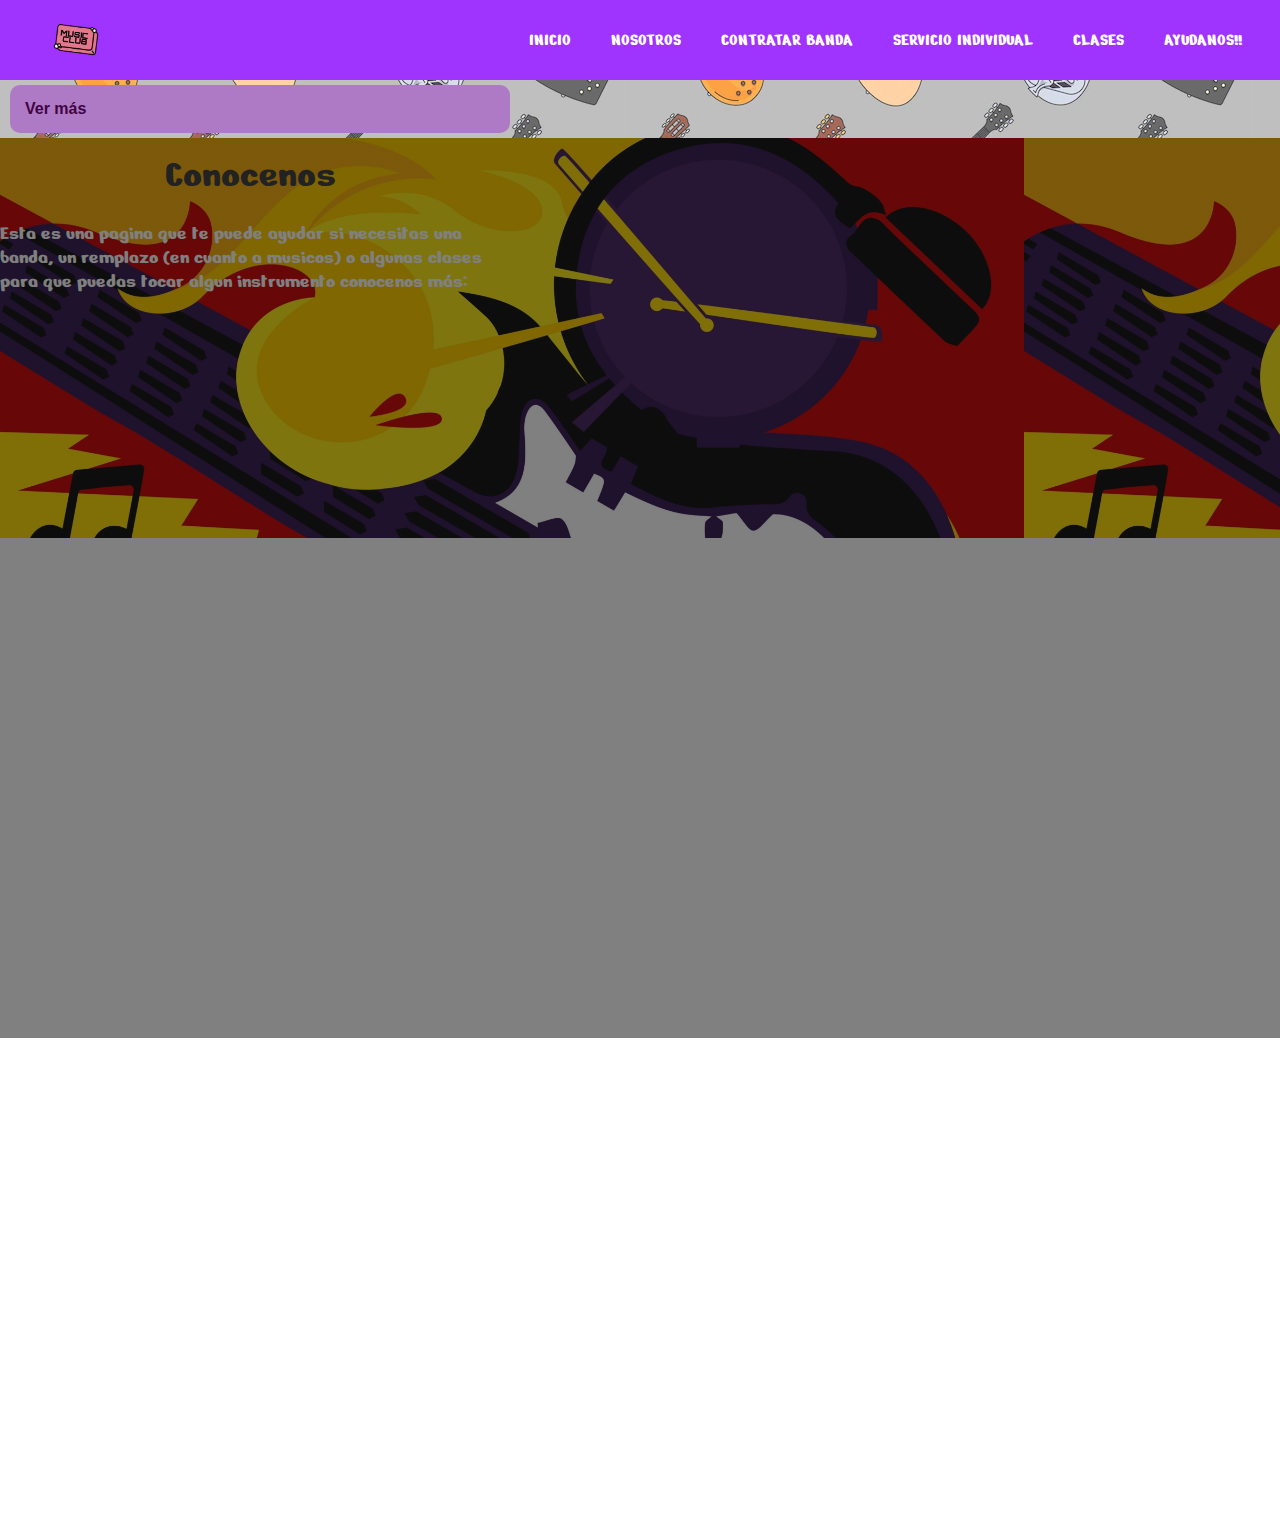
<file: index.html>
<!DOCTYPE html>
<html lang="en">
<head>
    <meta charset="UTF-8">
    <meta http-equiv="X-UA-Compatible" content="IE=edge">
    <meta name="viewport" content="width=device-width, initial-scale=1.0">
    <title>Music Club</title>
    <link rel = "stylesheet" href="estilos.css">
    <link href="https://cdnjs.cloudflare.com/ajax/libs/font-awesome/5.13.0/css/all.min.css" rel="stylesheet">
    <link href="https://fonts.googleapis.com/css2?family=Nerko+One&display=swap" rel="stylesheet">
    
</head>

<body>

    <nav>
        
        <input type="checkbox" id="check">
        <label for="check" class="checkbtn">
            <i class="fa fa-music" aria-hidden="true"></i>
        </label>
        <a href="#" class="enlace">
            <img src="image/logo.png" alt="" class="logo">
        </a>
        
        <ul>
            <li><a href="index.html">Inicio</a></li>
            <li><a href="Nosotros.html">Nosotros</a></li>
            <li><a href="Contratar.html">Contratar Banda</a></li>
            <li><a href="serind.html">servicio individual</a></li>
            <li><a href="clases.html">Clases</a></li>
            <li><a href="formulario.html">Ayudanos!!</a></li>
            
        </ul>
        
    </nav>
   
    <div>

        <a class="boton" href="https://www.facebook.com/profile.php?id=100088213280049" target="_blank"  >Ver más</a> 
        </div>
    <div class="container-portada">
        <div class="capa-gradient"></div>
        <div class="container-details">
            <div class="details">
                
                <h1> Conocenos</h1>
                <p>Esta es una pagina que te puede
                    ayudar si necesitas una banda, un 
                    remplazo (en cuanto a musicos) o algunas
                    clases para que puedas tocar algun instrumento
                conocenos más:</p>
             
            </div>
        </div>
        </div>
        <div class="rectangulo5" width="1000px" height="1000px"> </div>
        
   
</body>

</html>
</file>
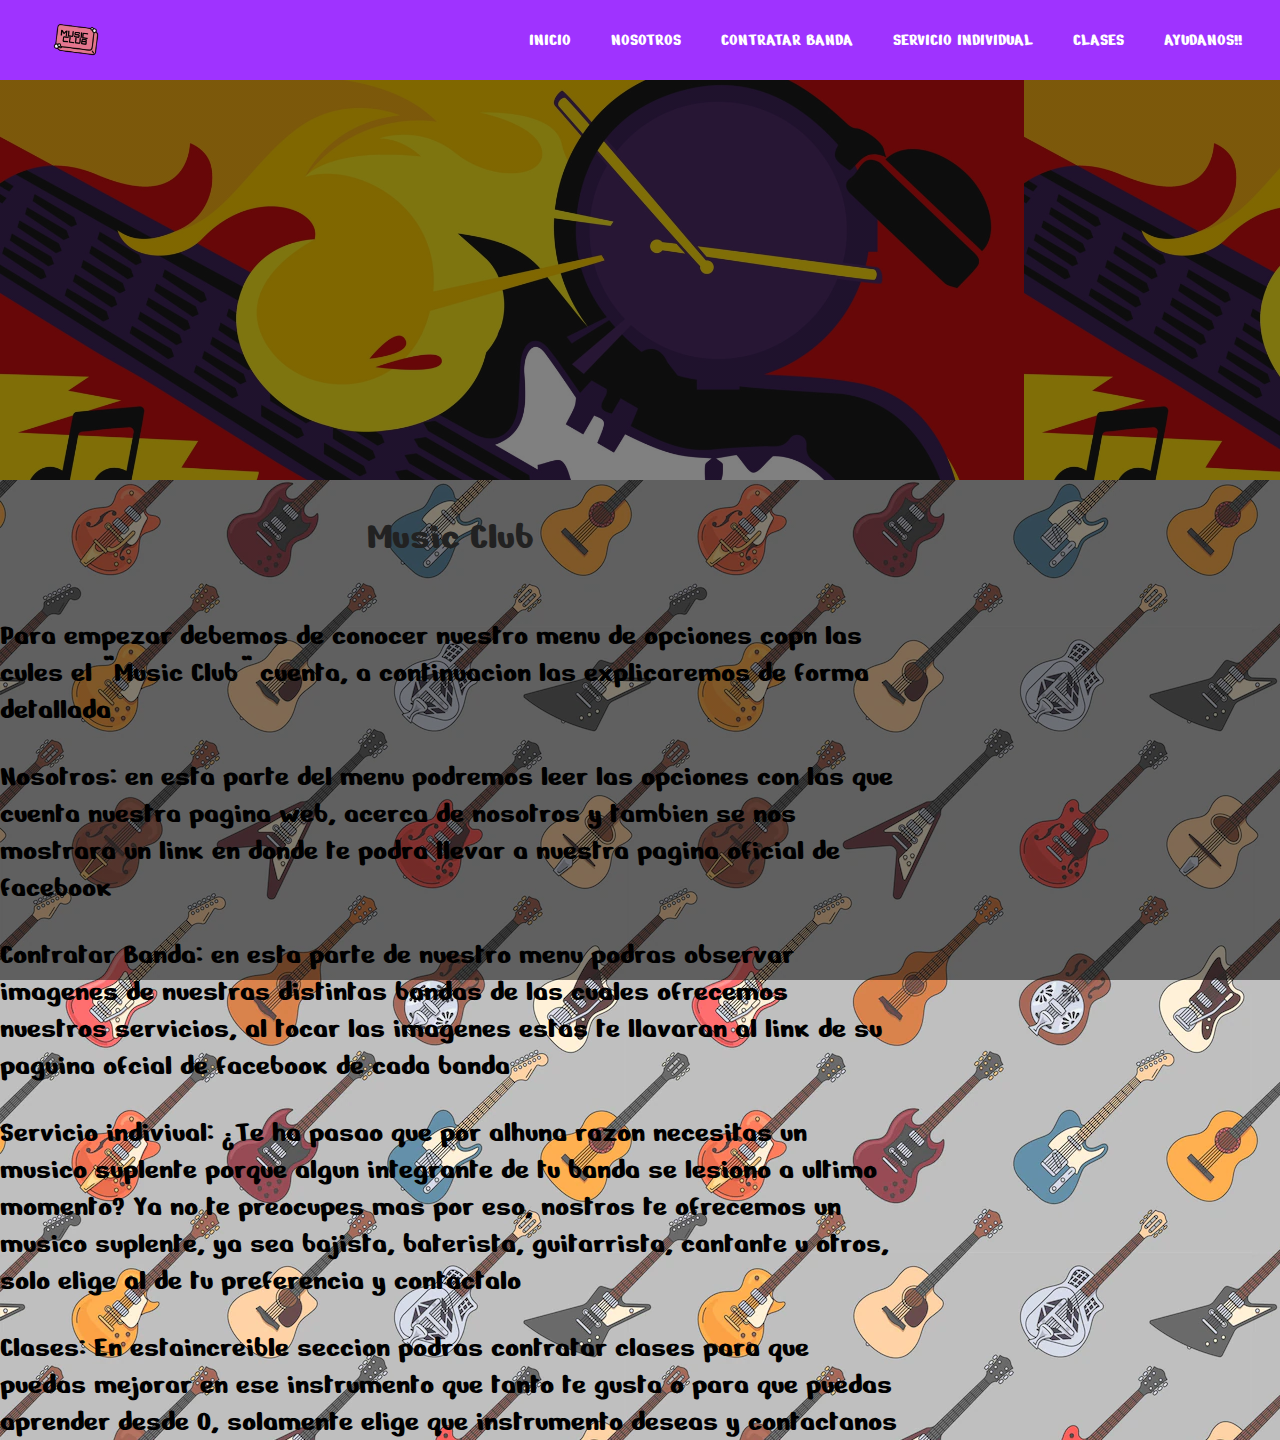
<file: Nosotros.html>
<!DOCTYPE html>
<html lang="en">
<head>
    <meta charset="UTF-8">
    <meta http-equiv="X-UA-Compatible" content="IE=edge">
    <meta name="viewport" content="width=device-width, initial-scale=1.0">
    <title>Music Club</title>
    <link rel = "stylesheet" href="estilos.css">
    <link href="https://cdnjs.cloudflare.com/ajax/libs/font-awesome/5.13.0/css/all.min.css" rel="stylesheet">
    <link href="https://fonts.googleapis.com/css2?family=Nerko+One&display=swap" rel="stylesheet">
</head>

<body>
    <nav>
        <input type="checkbox" id="check">
        <label for="check" class="checkbtn">
            <i class="fa fa-music" aria-hidden="true"></i>
        </label>
        <a href="#" class="enlace">
            <img src="image/logo.png" alt="" class="logo">
        </a>
        <ul>
            <li><a href="index.html">Inicio</a></li>
            <li><a href="Nosotros.html">Nosotros</a></li>
            <li><a href="Contratar.html">Contratar Banda</a></li>
            <li><a href="serind.html">servicio individual</a></li>
            <li><a href="clases.html">Clases</a></li>
            <li><a href="formulario.html">Ayudanos!!</a></li>
        </ul>
    </nav>
<div class="container-portada">
    <div class="capa-gradient"></div>
    <div class="container-details">
        <div class="details">
        </div>
    </div>
    </div>
</body>

    <main>
        <article>
            
            
            <h1>
                
                Music Club  </h1>
            <hr>


            <p>
                Para empezar debemos de conocer nuestro menu de opciones
                copn las cules el "Music Club" cuenta, a continuacion 
                las explicaremos de forma detallada</p>
            <p>Nosotros: en esta parte del menu podremos leer las opciones
                con las que cuenta nuestra pagina web, acerca de nosotros y tambien
                se nos mostrara un link en donde te podra llevar a nuestra pagina oficial
                de facebook</p>
            <p>Contratar Banda: en esta parte de nuestro menu podras observar
                imagenes de nuestras distintas bandas de las cuales ofrecemos
                nuestros servicios, al tocar las imagenes estas te llavaran al
                link de su paguina ofcial de facebook de cada banda</p>
            <p>Servicio indiviual: ¿Te ha pasao que por alhuna razon necesitas un musico
                suplente porque algun integrante de tu banda se lesiono a ultimo momento?
                Ya no te preocupes mas por eso, nostros te ofrecemos un musico suplente,
                ya sea bajista, baterista, guitarrista, cantante u otros, solo elige al de
                tu preferencia y contactalo</p>
            <p>Clases: En estaincreible seccion podras contratar clases para que puedas
                mejorar en ese instrumento que tanto te gusta o para que puedas aprender 
                desde 0, solamente elige que instrumento deseas y contactanos</p>    
        </article>
    </main>

</html>
</file>
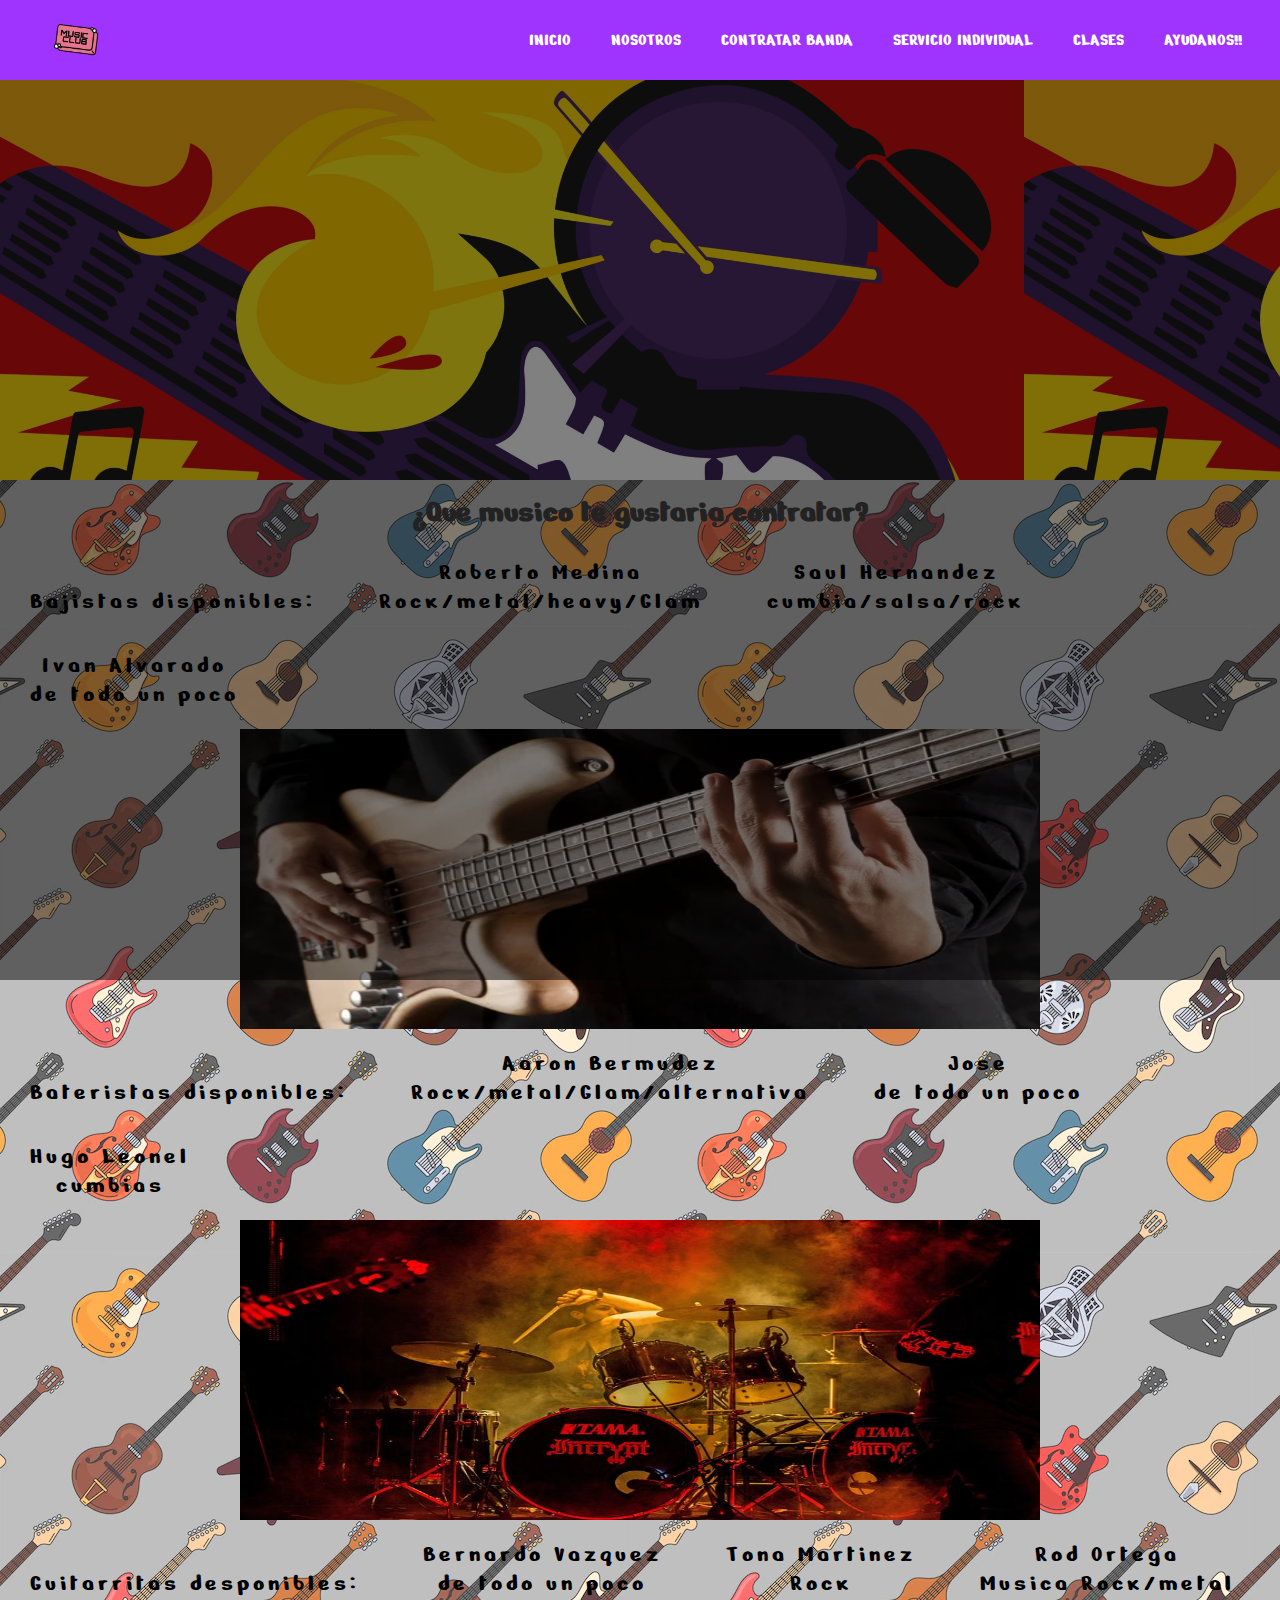
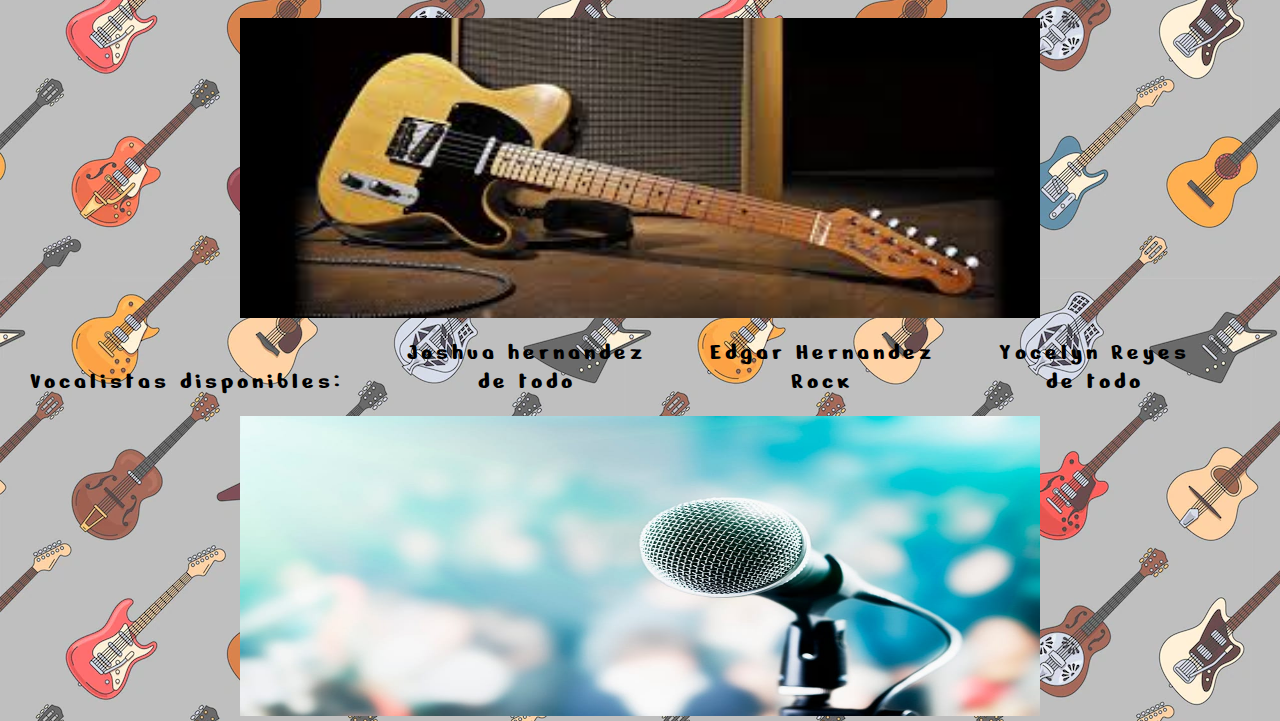
<file: serind.html>
<!DOCTYPE html>
<html lang="en">
<head>
    <meta charset="UTF-8">
    <meta http-equiv="X-UA-Compatible" content="IE=edge">
    <meta name="viewport" content="width=device-width, initial-scale=1.0">
    <title>Music Club</title>
    <link rel = "stylesheet" href="estilos.css">
    <link href="https://cdnjs.cloudflare.com/ajax/libs/font-awesome/5.13.0/css/all.min.css" rel="stylesheet">
    <link href="https://fonts.googleapis.com/css2?family=Nerko+One&display=swap" rel="stylesheet">
</head>


<body>
    <nav>
        <input type="checkbox" id="check">
        <label for="check" class="checkbtn">
            <i class="fa fa-music" aria-hidden="true"></i>
        </label>
        <a href="#" class="enlace">
            <img src="image/logo.png" alt="" class="logo">
        </a>
        <ul>
            <li><a href="index.html">Inicio</a></li>
            <li><a href="Nosotros.html">Nosotros</a></li>
            <li><a href="Contratar.html">Contratar Banda</a></li>
            <li><a href="serind.html">servicio individual</a></li>
            <li><a href="clases.html">Clases</a></li>
            <li><a href="formulario.html">Ayudanos!!</a></li>
        </ul>
    </nav>
<div class="container-portada">
    <div class="capa-gradient"></div>
    <div class="container-details">
        <div class="details">
        </div>
    </div>
    </div>
    
    <h1>
            
        ¿Que musico te gustaria contratar? 
    
    
    </h1>
    
     <div>   
    <a  href="#" class="btn-neon">
            <span id="span1"></span>
            <span id="span2"></span>
            <spam id="span3"></spam>
            <span id="span4"></span>
           <center> Bajistas disponibles: </center> 
        </a>
       
        <a  href="https://www.facebook.com/profile.php?id=100004054873872&mibextid=ZbWKwL" class="btn-neon2">
            <span id="span5"></span>
            <span id="span6"></span>
            <spam id="span7"></spam>
            <span id="span8"></span>
           <center> Roberto Medina </center>
           <center> Rock/metal/heavy/Glam</center>  
        </a>
      
            <a  href="https://www.facebook.com/chato.hernandez.5876?mibextid=ZbWKwL" class="btn-neon3">
                <span id="span9"></span>
                <span id="span10"></span>
                <spam id="span11"></spam>
                <span id="span12"></span>
               <center> Saul Hernandez </center> 
               <center> cumbia/salsa/rock </center> 
            </a>
           
                <a  href="https://www.facebook.com/ivan.alvaradomedina?mibextid=ZbWKwL" class="btn-neon4">
                    <span id="span13"></span>
                    <span id="span14"></span>
                    <spam id="span15"></spam>
                    <span id="span16"></span>
                   <center> Ivan Alvarado </center> 
                   <center> de todo un poco </center> 
                </a>
                <center><img class = "imagebaj" src="image/bajo.jpg" width="800" height="300"> </center>
            </div>
            
            <div>   
                <a  href="#" class="btn-neon5">
                        <span id="span61"></span>
                        <span id="span62"></span>
                        <spam id="span63"></spam>
                        <span id="span64"></span>
                       <center> Bateristas disponibles: </center> 
                    </a>
                   
                    <a  href="https://www.facebook.com/aaron.bermudez.587606?mibextid=ZbWKwL" class="btn-neon6">
                        <span id="span71"></span>
                        <span id="span72"></span>
                        <spam id="span73"></spam>
                        <span id="span74"></span>
                       <center> Aaron Bermudez </center> 
                       <center> Rock/metal/Glam/alternativa </center> 
                    </a>
                  
                        <a  href="https://www.facebook.com/el.josue.perrin?mibextid=ZbWKwLL" class="btn-neon7">
                            <span id="span81"></span>
                            <span id="span82"></span>
                            <spam id="span83"></spam>
                            <span id="span84"></span>
                           <center> Jose </center> 
                           <center> de todo un poco </center> 
                        </a>
                       
                            <a  href="https://www.facebook.com/hugo.l.noriega?mibextid=ZbWKwL" class="btn-neon8">
                                <span id="span91"></span>
                                <span id="span92"></span>
                                <spam id="span93"></spam>
                                <span id="span94"></span>
                               <center> Hugo Leonel </center> 
                               <center> cumbias </center> 
                            </a>
                            <center><img class = "imagebaj" src="image/bateria.jpg" width="800" height="300"> </center>
                        </div>

                        <div>   
                            <a  href="#" class="btn-neon9">
                                    <span id="span111"></span>
                                    <span id="span112"></span>
                                    <spam id="span113"></spam>
                                    <span id="span114"></span>
                                   <center> Guitarritas desponibles: </center> 
                                </a>
                               
                                <a  href="https://www.facebook.com/berny.xd.1?mibextid=ZbWKwL" class="btn-neon10">
                                    <span id="span121"></span>
                                    <span id="span122"></span>
                                    <spam id="span123"></spam>
                                    <span id="span124"></span>
                                   <center> Bernardo Vazquez </center>
                                   <center> de todo un poco </center>  
                                </a>
                              
                                    <a  href="https://www.facebook.com/tonamartnez?mibextid=ZbWKwL" class="btn-neon11">
                                        <span id="span131"></span>
                                        <span id="span132"></span>
                                        <spam id="span133"></spam>
                                        <span id="span134"></span>
                                       <center> Tona Martinez</center> 
                                       <center> Rock</center> 
                                    </a>
                                   
                                        <a  href="https://www.facebook.com/rod.ortega.1000?mibextid=ZbWKwL" class="btn-neon12">
                                            <span id="span141"></span>
                                            <span id="span142"></span>
                                            <spam id="span143"></spam>
                                            <span id="span144"></span>
                                           <center> Rod Ortega </center> 
                                           <center> Musica Rock/metal</center> 
                                        </a>
                                        <center><img class = "imagebaj" src="image/guitarra.jpg" width="800" height="300"> </center>
                                    </div>
                                    <div>   
                                        <a  href="#" class="btn-neon15">
                                                <span id="span222"></span>
                                                <span id="span223"></span>
                                                <spam id="span224"></spam>
                                                <span id="span225"></span>
                                               <center> Vocalistas disponibles: </center> 
                                            </a>
                                           
                                            <a  href="https://www.facebook.com/joshualeher?mibextid=ZbWKwL" class="btn-neon15">
                                                <span id="span222"></span>
                                                <span id="span223"></span>
                                                <spam id="span224"></spam>
                                                <span id="span225"></span>
                                               <center> Joshua hernandez </center> 
                                               <center> de todo </center> 
                                            </a>
                                          
                                                <a  href="https://www.facebook.com/profile.php?id=100018556824371&mibextid=ZbWKwL" class="btn-neon15">
                                                    <span id="span222"></span>
                                                    <span id="span223"></span>
                                                    <spam id="span224"></spam>
                                                    <span id="span225"></span>
                                                   <center> Edgar Hernandez</center>
                                                   <center> Rock </center>  
                                                </a>
                                               
                                                    <a  href="https://www.facebook.com/yoce.reyes.1?mibextid=ZbWKwL" class="btn-neon15">
                                                        <span id="span222"></span>
                                                        <span id="span223"></span>
                                                        <spam id="span224"></spam>
                                                        <span id="span225"></span>
                                                       <center> Yocelyn Reyes </center> 
                                                       <center> de todo </center> 
                                                    </a>
                                                    <center><img class = "imagebaj" src="image/micro.jpg" width="800" height="300"> </center>
                                                </div>
                

</body>
</html>
</file>
<file: estilos.css>
*{
    padding: 0;
    margin: 0;
    text-decoration: none;
    list-style: none;
    box-sizing: border-box;
    font-family:'Nerko One', sans-serif;
}

body{
    background-image: url("image/fondo.webp");
    background-repeat: cover;
}
nav{
    background: #9F33FF;
    height: 80px;
    width: 100%;
}
.enlace{
    position: absolute;
    padding: 20px 50px;
}
.logo{
    height: 40px;
}
nav ul{
    float: right;
    margin-right: 20px;
}
nav ul li{
    display: inline-block;
    line-height: 80px;
    margin: 0 5px;
}
nav ul li a{
    color: #fff;
    font-size: 18px;
    padding: 7px 13px;
    border-radius: 3px;
    text-transform: uppercase;
}
li a.active, li a:hover{
    background: #AF7AC5;
    transition: .5s;
}
.checkbtn{
    font-size: 30px;
    color: #fff;
    float: right;
    line-height: 80px;
    margin-right: 40px;
    cursor: pointer;
    display: none;
}
#check{
    display: none;
}
section{
    background: url(fondo.jpg) no-repeat;
    background-size: cover;
    background-position: center center;
    height: calc(100vh - 80px);
}

@media (max-width: 952px){
    .enlace{
        padding-left: 20px;
    }
    nav ul li a{
        font-size: 16px;
    }
}

@media (max-width: 858px){
    .checkbtn{
        display: block;
    }
    ul{
        position: fixed;
        width: 100%;
        height: 100vh;
        background: #3F0444
        ;
        top: 80px;
        left: -100%;
        text-align: center;
        transition: all .5s;
    }
    nav ul li{
        display: block;
        margin: 50px 0;
        line-height: 30px;
    }
    nav ul li a{
        font-size: 20px;
    }
    li a:hover, li a.active{
        background: none;
        color: #7FB3D5;
    }
    #check:checked ~ ul{
        left:0;
    }
 
}
   
   .container-portada {
    width: 100%;
    height: 400px;
    background-image: url(image/banner.webp);
    background-size: 80%;
    animation: movimiento 10s infinite linear alternate;
    }
    @keyframes movimiento {
        from { 
            background-position: botton letf;
        }to {
            background-position: top right;
        }
    }
    .capa-gradient {
        width: 100%;
        height: 100%;
        position: absolute;
        background: -webkit-linear-gradient(left, black);
        opacity: 0.5;
    }
.container-details {
    width: 100%;
    max-width: 1200px;
    
}

.details {
    width: 100%;
    max-width: 500px;
    top:20px;
    left: 10px;
    color:white;
}
.details h1{
    font-size: 40px;
    font-weight: 100;
}
.details p{
margin-top: 10px;
font-size: 20px;
}
.details button{
    padding: 10 px 20 px;
    font-size: 16 px;
    background: none;
    border: 1px solid white;
    color: white;
    margin-top: 20px;
    transition:background 300ms;
    cursor: pointer;


}
.details button:hover{
    background: white;
    color: black;
}

main {
    width: 100%;
    max-width: 1200px;
}
article{
    width: 100%;
    max-width: 900px;
    margin-top: 20px;

}
article h1{
    font-size: 40px;
    font-weight: 100;
}
article hr{
    max-width: 500px;
    height: 4px;
    border-style: none;
    background: -webkit-linear-gradient(letf, black, red);
    margin-top: 10px;

}
article p{
    font-size: 30px;
    margin-top: 30px;
}
.boton{
    display: block;
    width: 500px;
    font-family: Arial, Helvetica, sans-serif;
    font-weight: 700;
    background-color: #AF7AC5;
    border-radius: 10px;
    padding: 15px 15px;
    margin: 5px 10px;
    color:#3F0444;
    text-decoration: none;

}
.boton:hover{
    background-color: transparent;
    border: 2px solid rgb(127, 206, 255);
    color: rgb(127, 206, 255);
}
.R {
    width: 100%;
    height: 190px;
    background-image: url(image/R.jpg);
    background-size: 30%;
    
   
}
.G {
    width: 100%;
    height: 250px;
    background-image: url(image/G.jpg);
    background-size: 35%;
    
   
}
.S{
    width: 100%;
    height: 260px;
    background-image: url(image/Br.jpg);
    background-size: 30%;
     
}
.rectangulo {
    width: 1600px;
    height: 5px;
    background: #3F0444;
}
.rectangulo2 {
    width: 1600px;
    height: 5px;
    background: #3F0444;
}
.SIX{
    width: 100%;
    height: 250px;
    background-image: url(image/te.jpg);
    background-size: 30%;
}
.rectangulo3 {
    width: 1600px;
    height: 5px;
    background: #3F0444;
}
.pi {
    width: 100%;
    height: 250px;
    background-image: url(image/la.jpg);
    background-size: 30%;
}
.rectangulo4 {
    width: 1600px;
    height: 5px;
    background: #3F0444;
}
.rectangulo5 {
    width: 1600px;
    height: 1000px;
    background: white;
}
.btn-neon {
    position: relative;
    display: inline-block;
    padding: 15px 30px;
    color: black;
    letter-spacing: 4px;
    font-size: 24px;
    text-decoration: none;
    overflow: hidden;
    transition: 0.2s;
}
.btn-neon:hover{
    background: #a945c7;
    box-shadow: 0 0 10px #a945c7, 0 0 40px #a945c7, 0 0 80px #a945c7;
    transition-delay: 1s;
}
.btn-neon span{
    position: absolute;
    display: block;
}
#span1{
    top: 0;
    left: -100%;
    width: 100%;
    height: 2px;
    background: linear-gradient(90deg, transparent, #a945c7);
}
.btn-neon:hover #span1 {
    left: 100%;
    transition: 1s;
}
#span3{
    bottom: 0;
    right: -100%;
    width: 100%;
    height: 2px;
    background: linear-gradient(270deg, transparent, #a945c7);
}
.btn-neon:hover #span3 {
    right: 100%;
    transition: 1s;
    transition-delay: 0.5s;
}
#span2{
    top: -100%;
    right: 0;
    width: 2px;
    height: 100%;
    background: linear-gradient(180deg, transparent, #a945c7);
}
.btn-neon:hover #span2 {
    top: 100%;
    transition: 1s;
    transition-delay: 0.25s;
}
#span4{
    bottom: -100%;
    left: 0;
    width: 2px;
    height: 100%;
    background: linear-gradient(360deg, transparent, #a945c7);
}
.btn-neon:hover #span4 {
    bottom: 100%;
    transition: 1s;
    transition-delay: 0.75s;
}


.btn-neon2 {
    position: relative;
    display: inline-block;
    padding: 15px 30px;
    color: black;
    letter-spacing: 4px;
    font-size: 24px;
    text-decoration: none;
    overflow: hidden;
    transition: 0.2s;
}
.btn-neon2:hover{
    background: #a945c7;
    box-shadow: 0 0 10px #a945c7, 0 0 40px #a945c7, 0 0 80px #a945c7;
    transition-delay: 1s;
}
.btn-neon2 span{
    position: absolute;
    display: block;
}
#span5{
    top: 0;
    left: -100%;
    width: 100%;
    height: 2px;
    background: linear-gradient(90deg, transparent, #a945c7);
}
.btn-neon2:hover #span5 {
    left: 100%;
    transition: 1s;
}
#span7{
    bottom: 0;
    right: -100%;
    width: 100%;
    height: 2px;
    background: linear-gradient(270deg, transparent, #a945c7);
}
.btn-neon2:hover #span7 {
    right: 100%;
    transition: 1s;
    transition-delay: 0.5s;
}
#span6{
    top: -100%;
    right: 0;
    width: 2px;
    height: 100%;
    background: linear-gradient(180deg, transparent, #a945c7);
}
.btn-neon2:hover #span6 {
    top: 100%;
    transition: 1s;
    transition-delay: 0.25s;
}
#span8{
    bottom: -100%;
    left: 0;
    width: 2px;
    height: 100%;
    background: linear-gradient(360deg, transparent, #a945c7);
}
.btn-neon2:hover #span8 {
    bottom: 100%;
    transition: 1s;
    transition-delay: 0.75s;
}


.btn-neon3 {
    position: relative;
    display: inline-block;
    padding: 15px 30px;
    color: black;
    letter-spacing: 4px;
    font-size: 24px;
    text-decoration: none;
    overflow: hidden;
    transition: 0.2s;
}
.btn-neon3:hover{
    background: #a945c7;
    box-shadow: 0 0 10px #a945c7, 0 0 40px #a945c7, 0 0 80px #a945c7;
    transition-delay: 1s;
}
.btn-neon3 span{
    position: absolute;
    display: block;
}
#span9{
    top: 0;
    left: -100%;
    width: 100%;
    height: 2px;
    background: linear-gradient(90deg, transparent, #a945c7);
}
.btn-neon3:hover #span9 {
    left: 100%;
    transition: 1s;
}
#span11{
    bottom: 0;
    right: -100%;
    width: 100%;
    height: 2px;
    background: linear-gradient(270deg, transparent, #a945c7);
}
.btn-neon3:hover #span11 {
    right: 100%;
    transition: 1s;
    transition-delay: 0.5s;
}
#span10{
    top: -100%;
    right: 0;
    width: 2px;
    height: 100%;
    background: linear-gradient(180deg, transparent, #a945c7);
}
.btn-neon3:hover #span10 {
    top: 100%;
    transition: 1s;
    transition-delay: 0.25s;
}
#span12{
    bottom: -100%;
    left: 0;
    width: 2px;
    height: 100%;
    background: linear-gradient(360deg, transparent, #a945c7);
}
.btn-neon3:hover #span12 {
    bottom: 100%;
    transition: 1s;
    transition-delay: 0.75s;
}


.btn-neon4 {
    position: relative;
    display: inline-block;
    padding: 15px 30px;
    color: black;
    letter-spacing: 4px;
    font-size: 24px;
    text-decoration: none;
    overflow: hidden;
    transition: 0.2s;
}
.btn-neon4:hover{
    background: #a945c7;
    box-shadow: 0 0 10px #a945c7, 0 0 40px #a945c7, 0 0 80px #a945c7;
    transition-delay: 1s;
}
.btn-neon4 span{
    position: absolute;
    display: block;
}
#span13{
    top: 0;
    left: -100%;
    width: 100%;
    height: 2px;
    background: linear-gradient(90deg, transparent, #a945c7);
}
.btn-neon4:hover #span13 {
    left: 100%;
    transition: 1s;
}
#span15{
    bottom: 0;
    right: -100%;
    width: 100%;
    height: 2px;
    background: linear-gradient(270deg, transparent, #a945c7);
}
.btn-neon4:hover #span15 {
    right: 100%;
    transition: 1s;
    transition-delay: 0.5s;
}
#span15{
    top: -100%;
    right: 0;
    width: 2px;
    height: 100%;
    background: linear-gradient(180deg, transparent, #a945c7);
}
.btn-neon4:hover #span15 {
    top: 100%;
    transition: 1s;
    transition-delay: 0.25s;
}
#span16{
    bottom: -100%;
    left: 0;
    width: 2px;
    height: 100%;
    background: linear-gradient(360deg, transparent, #a945c7);
}
.btn-neon4:hover #span16 {
    bottom: 100%;
    transition: 1s;
    transition-delay: 0.75s;
}


.btn-neon5 {
    position: relative;
    display: inline-block;
    padding: 15px 30px;
    color: black;
    letter-spacing: 4px;
    font-size: 24px;
    text-decoration: none;
    overflow: hidden;
    transition: 0.2s;
}
.btn-neon5:hover{
    background: #247eb9;
    box-shadow: 0 0 10px #247eb9, 0 0 40px #247eb9, 0 0 80px #247eb9;
    transition-delay: 1s;
}
.btn-neon5 span{
    position: absolute;
    display: block;
}
#span61{
    top: 0;
    left: -100%;
    width: 100%;
    height: 2px;
    background: linear-gradient(90deg, transparent, #247eb9);
}
.btn-neon5:hover #span61 {
    left: 100%;
    transition: 1s;
}
#span63{
    bottom: 0;
    right: -100%;
    width: 100%;
    height: 2px;
    background: linear-gradient(270deg, transparent, #247eb9);
}
.btn-neon5:hover #span63 {
    right: 100%;
    transition: 1s;
    transition-delay: 0.5s;
}
#span62{
    top: -100%;
    right: 0;
    width: 2px;
    height: 100%;
    background: linear-gradient(180deg, transparent, #247eb9);
}
.btn-neon5:hover #span62 {
    top: 100%;
    transition: 1s;
    transition-delay: 0.25s;
}
#span64{
    bottom: -100%;
    left: 0;
    width: 2px;
    height: 100%;
    background: linear-gradient(360deg, transparent, #247eb9);
}
.btn-neon5:hover #span64 {
    bottom: 100%;
    transition: 1s;
    transition-delay: 0.75s;
}

.btn-neon6 {
    position: relative;
    display: inline-block;
    padding: 15px 30px;
    color: black;
    letter-spacing: 4px;
    font-size: 24px;
    text-decoration: none;
    overflow: hidden;
    transition: 0.2s;
}
.btn-neon6:hover{
    background: #247eb9;
    box-shadow: 0 0 10px #247eb9, 0 0 40px #247eb9, 0 0 80px #247eb9;
    transition-delay: 1s;
}
.btn-neon6 span{
    position: absolute;
    display: block;
}
#span71{
    top: 0;
    left: -100%;
    width: 100%;
    height: 2px;
    background: linear-gradient(90deg, transparent, #247eb9);
}
.btn-neon6:hover #span71 {
    left: 100%;
    transition: 1s;
}
#span73{
    bottom: 0;
    right: -100%;
    width: 100%;
    height: 2px;
    background: linear-gradient(270deg, transparent, #247eb9);
}
.btn-neon6:hover #span73 {
    right: 100%;
    transition: 1s;
    transition-delay: 0.5s;
}
#span72{
    top: -100%;
    right: 0;
    width: 2px;
    height: 100%;
    background: linear-gradient(180deg, transparent, #247eb9);
}
.btn-neon6:hover #span72 {
    top: 100%;
    transition: 1s;
    transition-delay: 0.25s;
}
#span74{
    bottom: -100%;
    left: 0;
    width: 2px;
    height: 100%;
    background: linear-gradient(360deg, transparent, #247eb9);
}
.btn-neon6:hover #span74 {
    bottom: 100%;
    transition: 1s;
    transition-delay: 0.75s;
}

.btn-neon7 {
    position: relative;
    display: inline-block;
    padding: 15px 30px;
    color: black;
    letter-spacing: 4px;
    font-size: 24px;
    text-decoration: none;
    overflow: hidden;
    transition: 0.2s;
}
.btn-neon7:hover{
    background: #247eb9;
    box-shadow: 0 0 10px #247eb9, 0 0 40px #247eb9, 0 0 80px #247eb9;
    transition-delay: 1s;
}
.btn-neon7 span{
    position: absolute;
    display: block;
}
#span81{
    top: 0;
    left: -100%;
    width: 100%;
    height: 2px;
    background: linear-gradient(90deg, transparent, #247eb9);
}
.btn-neon7:hover #span81 {
    left: 100%;
    transition: 1s;
}
#span83{
    bottom: 0;
    right: -100%;
    width: 100%;
    height: 2px;
    background: linear-gradient(270deg, transparent, #247eb9);
}
.btn-neon7:hover #span83 {
    right: 100%;
    transition: 1s;
    transition-delay: 0.5s;
}
#span82{
    top: -100%;
    right: 0;
    width: 2px;
    height: 100%;
    background: linear-gradient(180deg, transparent, #247eb9);
}
.btn-neon7:hover #span82 {
    top: 100%;
    transition: 1s;
    transition-delay: 0.25s;
}
#span84{
    bottom: -100%;
    left: 0;
    width: 2px;
    height: 100%;
    background: linear-gradient(360deg, transparent, #247eb9);
}
.btn-neon7:hover #span84 {
    bottom: 100%;
    transition: 1s;
    transition-delay: 0.75s;
}


.btn-neon8 {
    position: relative;
    display: inline-block;
    padding: 15px 30px;
    color: black;
    letter-spacing: 4px;
    font-size: 24px;
    text-decoration: none;
    overflow: hidden;
    transition: 0.2s;
}
.btn-neon8:hover{
    background: #247eb9;
    box-shadow: 0 0 10px #247eb9, 0 0 40px #247eb9, 0 0 80px #247eb9;
    transition-delay: 1s;
}
.btn-neon8 span{
    position: absolute;
    display: block;
}
#span91{
    top: 0;
    left: -100%;
    width: 100%;
    height: 2px;
    background: linear-gradient(90deg, transparent, #247eb9);
}
.btn-neon8:hover #span91 {
    left: 100%;
    transition: 1s;
}
#span93{
    bottom: 0;
    right: -100%;
    width: 100%;
    height: 2px;
    background: linear-gradient(270deg, transparent, #247eb9);
}
.btn-neon8:hover #span93 {
    right: 100%;
    transition: 1s;
    transition-delay: 0.5s;
}
#span92{
    top: -100%;
    right: 0;
    width: 2px;
    height: 100%;
    background: linear-gradient(180deg, transparent, #247eb9);
}
.btn-neon8:hover #span92 {
    top: 100%;
    transition: 1s;
    transition-delay: 0.25s;
}
#span94{
    bottom: -100%;
    left: 0;
    width: 2px;
    height: 100%;
    background: linear-gradient(360deg, transparent, #247eb9);
}
.btn-neon8:hover #span94 {
    bottom: 100%;
    transition: 1s;
    transition-delay: 0.75s;
}

.btn-neon9 {
    position: relative;
    display: inline-block;
    padding: 15px 30px;
    color: black;
    letter-spacing: 4px;
    font-size: 24px;
    text-decoration: none;
    overflow: hidden;
    transition: 0.2s;
}
.btn-neon9:hover{
    background: #199662b6;
    box-shadow: 0 0 10px #199662b6, 0 0 40px #199662b6, 0 0 80px #199662b6;
    transition-delay: 1s;
}
.btn-neon9 span{
    position: absolute;
    display: block;
}
#span111{
    top: 0;
    left: -100%;
    width: 100%;
    height: 2px;
    background: linear-gradient(90deg, transparent, #199662b6);
}
.btn-neon9:hover #span111 {
    left: 100%;
    transition: 1s;
}
#span113{
    bottom: 0;
    right: -100%;
    width: 100%;
    height: 2px;
    background: linear-gradient(270deg, transparent, #199662b6);
}
.btn-neon9:hover #span113 {
    right: 100%;
    transition: 1s;
    transition-delay: 0.5s;
}
#span112{
    top: -100%;
    right: 0;
    width: 2px;
    height: 100%;
    background: linear-gradient(180deg, transparent, #199662b6);
}
.btn-neon9:hover #span112 {
    top: 100%;
    transition: 1s;
    transition-delay: 0.25s;
}
#span114{
    bottom: -100%;
    left: 0;
    width: 2px;
    height: 100%;
    background: linear-gradient(360deg, transparent, #199662b6);
}
.btn-neon9:hover #span114 {
    bottom: 100%;
    transition: 1s;
    transition-delay: 0.75s;
}
.btn-neon10 {
    position: relative;
    display: inline-block;
    padding: 15px 30px;
    color: black;
    letter-spacing: 4px;
    font-size: 24px;
    text-decoration: none;
    overflow: hidden;
    transition: 0.2s;
}
.btn-neon10:hover{
    background: #199662b6;
    box-shadow: 0 0 10px #199662b6, 0 0 40px #199662b6, 0 0 80px #199662b6;
    transition-delay: 1s;
}
.btn-neon10 span{
    position: absolute;
    display: block;
}
#span121{
    top: 0;
    left: -100%;
    width: 100%;
    height: 2px;
    background: linear-gradient(90deg, transparent, #199662b6);
}
.btn-neon10:hover #span121 {
    left: 100%;
    transition: 1s;
}
#span123{
    bottom: 0;
    right: -100%;
    width: 100%;
    height: 2px;
    background: linear-gradient(270deg, transparent, #199662b6);
}
.btn-neon10:hover #span123 {
    right: 100%;
    transition: 1s;
    transition-delay: 0.5s;
}
#span122{
    top: -100%;
    right: 0;
    width: 2px;
    height: 100%;
    background: linear-gradient(180deg, transparent, #199662b6);
}
.btn-neon10:hover #span122 {
    top: 100%;
    transition: 1s;
    transition-delay: 0.25s;
}
#span124{
    bottom: -100%;
    left: 0;
    width: 2px;
    height: 100%;
    background: linear-gradient(360deg, transparent, #199662b6);
}
.btn-neon10:hover #span124 {
    bottom: 100%;
    transition: 1s;
    transition-delay: 0.75s;
}
.btn-neon11 {
    position: relative;
    display: inline-block;
    padding: 15px 30px;
    color: black;
    letter-spacing: 4px;
    font-size: 24px;
    text-decoration: none;
    overflow: hidden;
    transition: 0.2s;
}
.btn-neon11:hover{
    background: #199662b6;
    box-shadow: 0 0 10px #199662b6, 0 0 40px #199662b6, 0 0 80px #199662b6;
    transition-delay: 1s;
}
.btn-neon11 span{
    position: absolute;
    display: block;
}
#span131{
    top: 0;
    left: -100%;
    width: 100%;
    height: 2px;
    background: linear-gradient(90deg, transparent, #199662b6);
}
.btn-neon11:hover #span131 {
    left: 100%;
    transition: 1s;
}
#span133{
    bottom: 0;
    right: -100%;
    width: 100%;
    height: 2px;
    background: linear-gradient(270deg, transparent, #199662b6);
}
.btn-neon11:hover #span133 {
    right: 100%;
    transition: 1s;
    transition-delay: 0.5s;
}
#span132{
    top: -100%;
    right: 0;
    width: 2px;
    height: 100%;
    background: linear-gradient(180deg, transparent, #199662b6);
}
.btn-neon11:hover #span132 {
    top: 100%;
    transition: 1s;
    transition-delay: 0.25s;
}
#span134{
    bottom: -100%;
    left: 0;
    width: 2px;
    height: 100%;
    background: linear-gradient(360deg, transparent, #199662b6);
}
.btn-neon11:hover #span134 {
    bottom: 100%;
    transition: 1s;
    transition-delay: 0.75s;
}
.btn-neon12 {
    position: relative;
    display: inline-block;
    padding: 15px 30px;
    color: black;
    letter-spacing: 4px;
    font-size: 24px;
    text-decoration: none;
    overflow: hidden;
    transition: 0.2s;
}
.btn-neon12:hover{
    background: #199662b6;
    box-shadow: 0 0 10px #199662b6, 0 0 40px #199662b6, 0 0 80px #199662b6;
    transition-delay: 1s;
}
.btn-neon12 span{
    position: absolute;
    display: block;
}
#span14{
    top: 0;
    left: -100%;
    width: 100%;
    height: 2px;
    background: linear-gradient(90deg, transparent, #199662b6);
}
.btn-neon12:hover #span141 {
    left: 100%;
    transition: 1s;
}
#span143{
    bottom: 0;
    right: -100%;
    width: 100%;
    height: 2px;
    background: linear-gradient(270deg, transparent, #199662b6);
}
.btn-neon12:hover #span143 {
    right: 100%;
    transition: 1s;
    transition-delay: 0.5s;
}
#span142{
    top: -100%;
    right: 0;
    width: 2px;
    height: 100%;
    background: linear-gradient(180deg, transparent, #199662b6);
}
.btn-neon12:hover #span142 {
    top: 100%;
    transition: 1s;
    transition-delay: 0.25s;
}
#span144{
    bottom: -100%;
    left: 0;
    width: 2px;
    height: 100%;
    background: linear-gradient(360deg, transparent, #199662b6);
}
.btn-neon12:hover #span144 {
    bottom: 100%;
    transition: 1s;
    transition-delay: 0.75s;
}


.btn-neon15 {
    position: relative;
    display: inline-block;
    padding: 15px 30px;
    color: black;
    letter-spacing: 4px;
    font-size: 24px;
    text-decoration: none;
    overflow: hidden;
    transition: 0.2s;
}
.btn-neon15:hover{
    background: #d607d6b6;
    box-shadow: 0 0 10px #d607d6b6, 0 0 40px #d607d6b6, 0 0 80px #d607d6b6;
    transition-delay: 1s;
}
.btn-neon15 span{
    position: absolute;
    display: block;
}
#span222{
    top: 0;
    left: -100%;
    width: 100%;
    height: 2px;
    background: linear-gradient(90deg, transparent, #d607d6b6);
}
.btn-neon15:hover #span222 {
    left: 100%;
    transition: 1s;
}
#span224{
    bottom: 0;
    right: -100%;
    width: 100%;
    height: 2px;
    background: linear-gradient(270deg, transparent, #d607d6b6);
}
.btn-neon15:hover #span224 {
    right: 100%;
    transition: 1s;
    transition-delay: 0.5s;
}
#span223{
    top: -100%;
    right: 0;
    width: 2px;
    height: 100%;
    background: linear-gradient(180deg, transparent, #d607d6b6);
}
.btn-neon15:hover #span223 {
    top: 100%;
    transition: 1s;
    transition-delay: 0.25s;
}
#span225{
    bottom: -100%;
    left: 0;
    width: 2px;
    height: 100%;
    background: linear-gradient(360deg, transparent, #d607d6b6);
}
.btn-neon15:hover #span225 {
    bottom: 100%;
    transition: 1s;
    transition-delay: 0.75s;
}
.rename{
    font-size: 40px;
    font-weight: 100;
    background-color: #dc74e688;
}
.rename1 {
    font-size: 30px;
    margin-top: 30px;
 
}

form {
	padding: 50px 20px;
	background-color: #ededed;
	margin: calc(25% + 100px);
	margin-top: 70px;
	padding-top: 28px;
	margin-bottom: 30px
}

h1 {
	text-align: center;
	padding: 12px;
	color: #444
}

input {
	width: calc(100% - 20px);
	padding: 9px;
	margin: auto;
	margin-top: 12px;
	font-size: 16px
}

input[type='submit']{
	background-color: #48e;
	color: #fff;
	width: calc(80% - 20px);
	margin: 0 10%;
	margin-top: 22px;
	border: none;
}


.ok {
	text-align: center;
	width: 100%;
	padding: 12px;
	background-color: #1e6;
	color: #fff
}
.bad {
	text-align: center;
	width: 100%;
	padding: 12px;
	background-color: #a22;
	color: #fff
}
</file>
